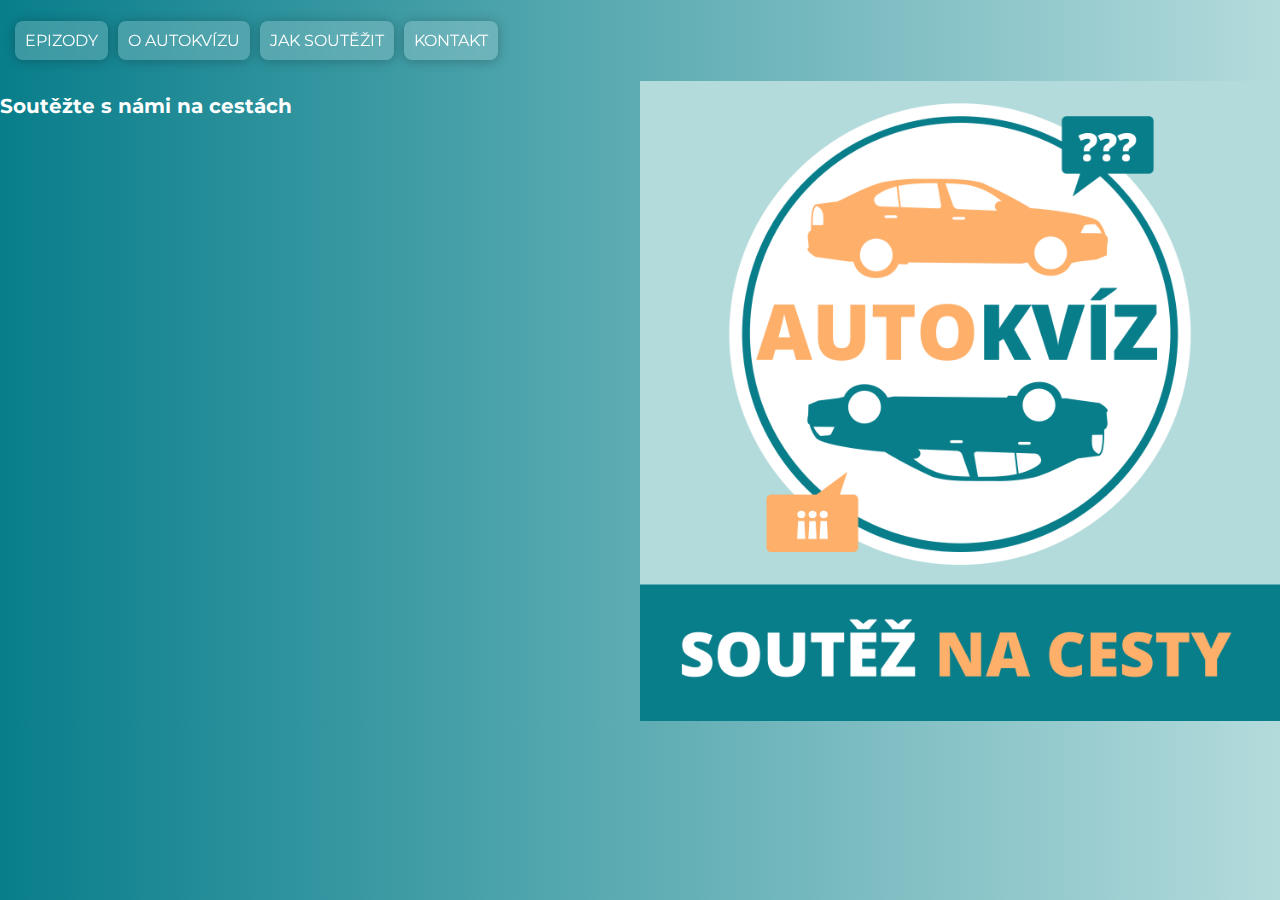
<file: ZÁVĚREČNÝ PROJEKT/index.html>
<!DOCTYPE html>
<html lang="en">
<head>
    <meta charset="UTF-8">
    <meta http-equiv="X-UA-Compatible" content="IE=edge">
    <meta name="viewport" content="width=device-width, initial-scale=1.0">
    <title>AutoKvíz</title>
    <link rel="stylesheet" type="text/css" href="style.css" />
    <link rel="preconnect" href="https://fonts.googleapis.com">
    <link rel="preconnect" href="https://fonts.gstatic.com" crossorigin>
    <link href="https://fonts.googleapis.com/css2?family=Montserrat:wght@300;400;500&display=swap" rel="stylesheet">
</head>
<body>

    <div class="header">
        <ul class="menu">
            <li class="menu__item">EPIZODY</li>
            <li class="menu__item">O AUTOKVÍZU</li>
            <li class="menu__item">JAK SOUTĚŽIT</li>
            <li class="menu__item">KONTAKT</li>
        </ul>
    </div>

    <div class="content">
        <div class="content__text">
            <h1 class="content__text--big">Soutěžte s námi na cestách</h1>
        </div>
        <div class="content__image">
            <img src="images/logo big final.png" alt="Logo autokvízu" class="image__logo">
        </div>
    </div>

    <!------
    <div class="player">
            <div class="player__block">
                <iframe src="https://www.youtube.com/embed/1wnUuWvN6oo" title="YouTube video player" frameborder="0" allow="accelerometer; autoplay; clipboard-write; encrypted-media; gyroscope; picture-in-picture" allowfullscreen></iframe>
            </div>

            <div class="player__block">
                <iframe src="https://www.youtube.com/embed/1wnUuWvN6oo" title="YouTube video player" frameborder="0" allow="accelerometer; autoplay; clipboard-write; encrypted-media; gyroscope; picture-in-picture" allowfullscreen></iframe>
            </div>

            <div class="player__block">
                <iframe src="https://www.youtube.com/embed/1wnUuWvN6oo" title="YouTube video player" frameborder="0" allow="accelerometer; autoplay; clipboard-write; encrypted-media; gyroscope; picture-in-picture" allowfullscreen></iframe>
            </div>

            <div class="player__block">
                <iframe src="https://www.youtube.com/embed/1wnUuWvN6oo" title="YouTube video player" frameborder="0" allow="accelerometer; autoplay; clipboard-write; encrypted-media; gyroscope; picture-in-picture" allowfullscreen></iframe>
            </div>
        </div>-->
</body>
</html>
</file>
<file: ZÁVĚREČNÝ PROJEKT/style.css>
body {
    box-sizing: border-box;
    background-image: linear-gradient(to left top, #b4dbdc, #91c3c6, #6dacb2, #46959e, #087e8b);
    color: white;
    background: rgb(8,126,139);
    background: linear-gradient(90deg, rgba(8,126,139,1) 0%, rgba(180,219,220,1) 100%);
    margin: 0%;
    font-family: 'Montserrat', sans-serif;
}

.nic {
    border-radius: 8px;
    backdrop-filter: blur(20px);
    background-color: rgba(255, 255, 255, 0.2);
    box-shadow: 0 1px 12px rgba(0, 0, 0, 0.25);
    border: 0px solid rgba(255, 255, 255, 0.3);

}

.menu {
    display: flex;
    list-style: none;
    justify-content: left;
    padding: 0px;
    padding-left: 10px;
}

.menu__item {
    padding: 10px;
    border-radius: 8px;
    backdrop-filter: blur(20px);
    background-color: rgba(255, 255, 255, 0.2);
    box-shadow: 0 1px 12px rgba(0, 0, 0, 0.25);
    border: 0px solid rgba(255, 255, 255, 0.3);
    margin: 5px;
}

.content {
    display: flex;
}

.content__text {
    font-weight: 300;
    flex: 1 0 50%;

}

.content__text--big {
    font-size: 20px;
}

.content__image {
    flex: 0 1 50%;
}

.image__logo {
    width: 100%;
}
</file>
